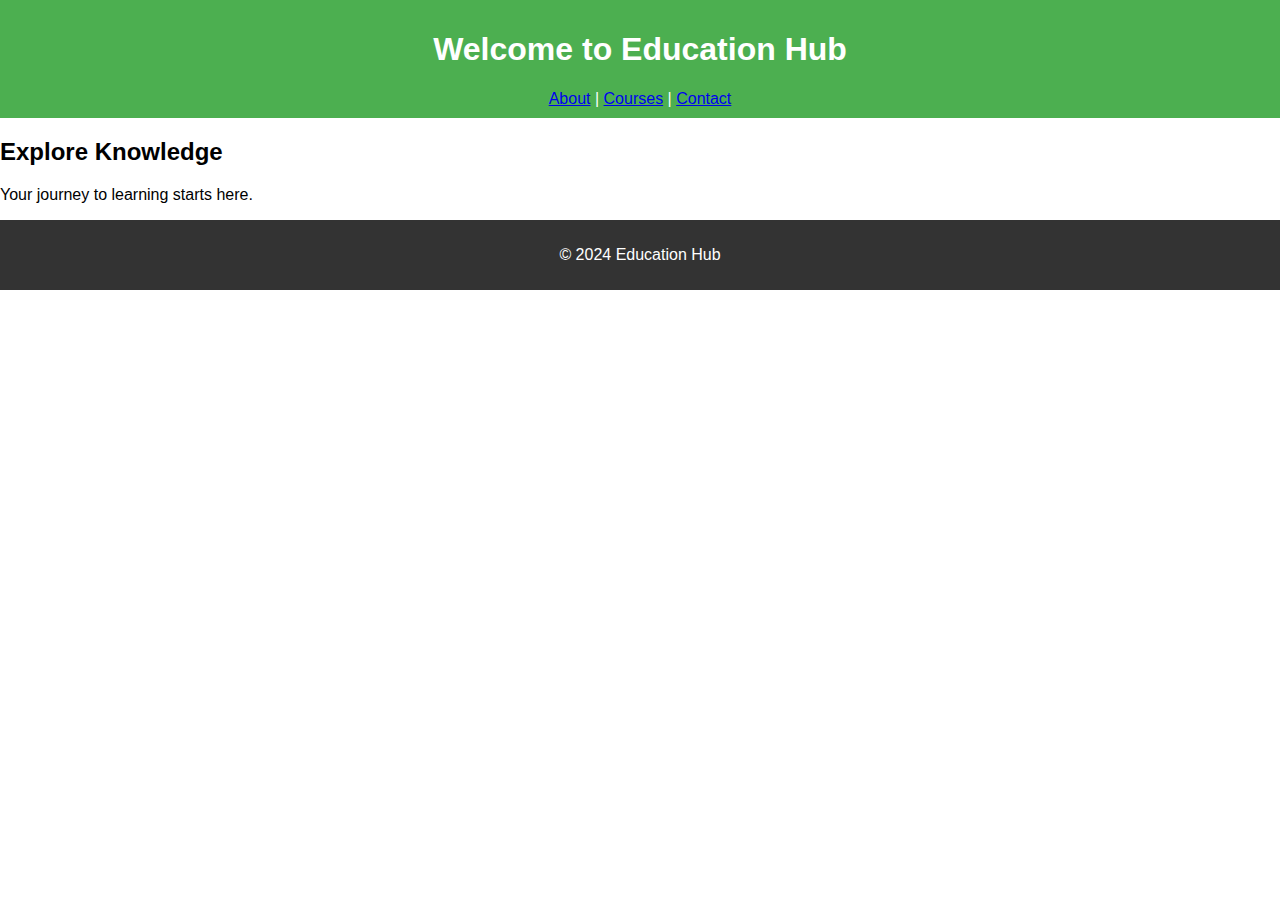
<file: index.html>
<!DOCTYPE html>
<html lang="en">
<head>
    <meta charset="UTF-8">
    <meta name="viewport" content="width=device-width, initial-scale=1.0">
    <title>Education Hub</title>
    <link rel="stylesheet" href="styles.css">
</head>
<body>
    <header>
        <h1>Welcome to Education Hub</h1>
        <nav>
            <a href="about.html">About</a> |
            <a href="courses.html">Courses</a> |
            <a href="contact.html">Contact</a>
        </nav>
    </header>
    <main>
        <section>
            <h2>Explore Knowledge</h2>
            <p>Your journey to learning starts here.</p>
        </section>
    </main>
    <footer>
        <p>&copy; 2024 Education Hub</p>
    </footer>
</body>
</html>
</file>
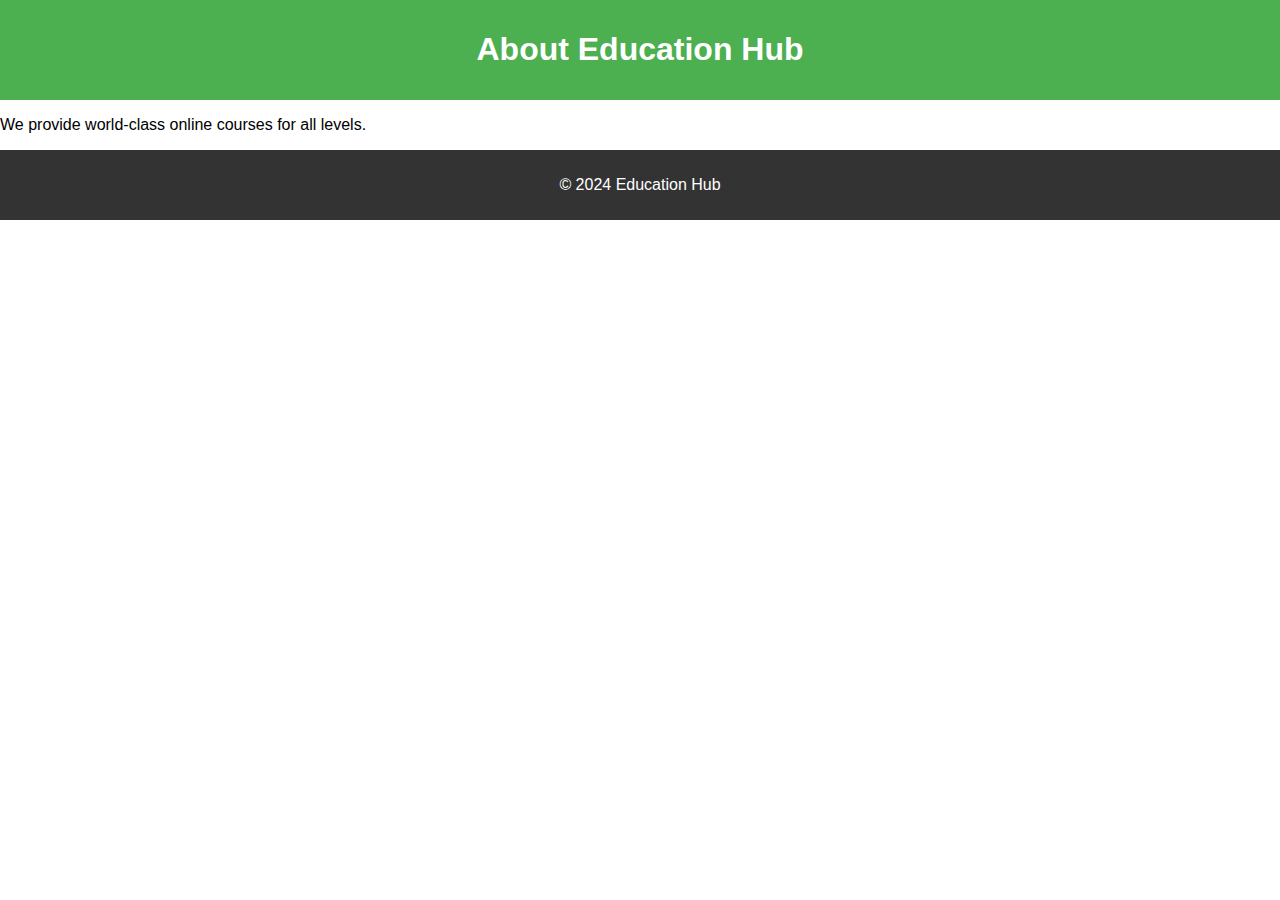
<file: about.html>
<!DOCTYPE html>
<html lang="en">
<head>
    <meta charset="UTF-8">
    <meta name="viewport" content="width=device-width, initial-scale=1.0">
    <title>About Education Hub</title>
    <link rel="stylesheet" href="styles.css">
</head>
<body>
    <header>
        <h1>About Education Hub</h1>
    </header>
    <main>
        <p>We provide world-class online courses for all levels.</p>
    </main>
    <footer>
        <p>&copy; 2024 Education Hub</p>
    </footer>
</body>
</html>
</file>
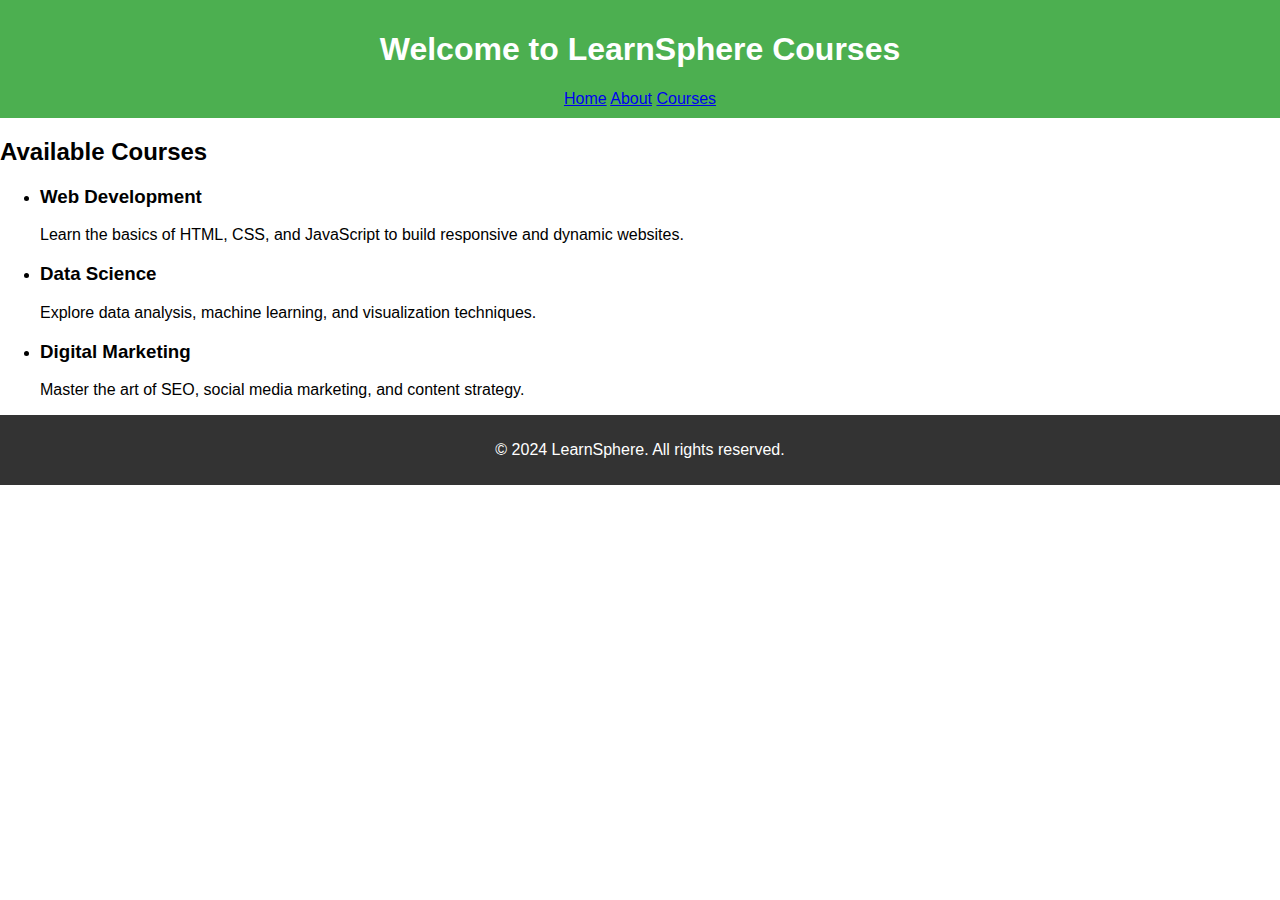
<file: courses.html>
<!DOCTYPE html>
<html lang="en">
<head>
    <meta charset="UTF-8">
    <meta name="viewport" content="width=device-width, initial-scale=1.0">
    <title>Courses - LearnSphere</title>
    <link rel="stylesheet" href="styles.css">
</head>
<body>
    <header>
        <h1>Welcome to LearnSphere Courses</h1>
        <nav>
            <a href="index.html">Home</a>
            <a href="about.html">About</a>
            <a href="courses.html">Courses</a>
        </nav>
    </header>
    <main>
        <section>
            <h2>Available Courses</h2>
            <ul>
                <li>
                    <h3>Web Development</h3>
                    <p>Learn the basics of HTML, CSS, and JavaScript to build responsive and dynamic websites.</p>
                </li>
                <li>
                    <h3>Data Science</h3>
                    <p>Explore data analysis, machine learning, and visualization techniques.</p>
                </li>
                <li>
                    <h3>Digital Marketing</h3>
                    <p>Master the art of SEO, social media marketing, and content strategy.</p>
                </li>
            </ul>
        </section>
    </main>
    <footer>
        <p>&copy; 2024 LearnSphere. All rights reserved.</p>
    </footer>
</body>
</html>
</file>
<file: styles.css>
body { font-family: Arial, sans-serif; margin: 0; padding: 0; }
header { background: #4CAF50; color: white; padding: 10px 0; text-align: center; }
footer { background: #333; color: white; text-align: center; padding: 10px 0; }
</file>
